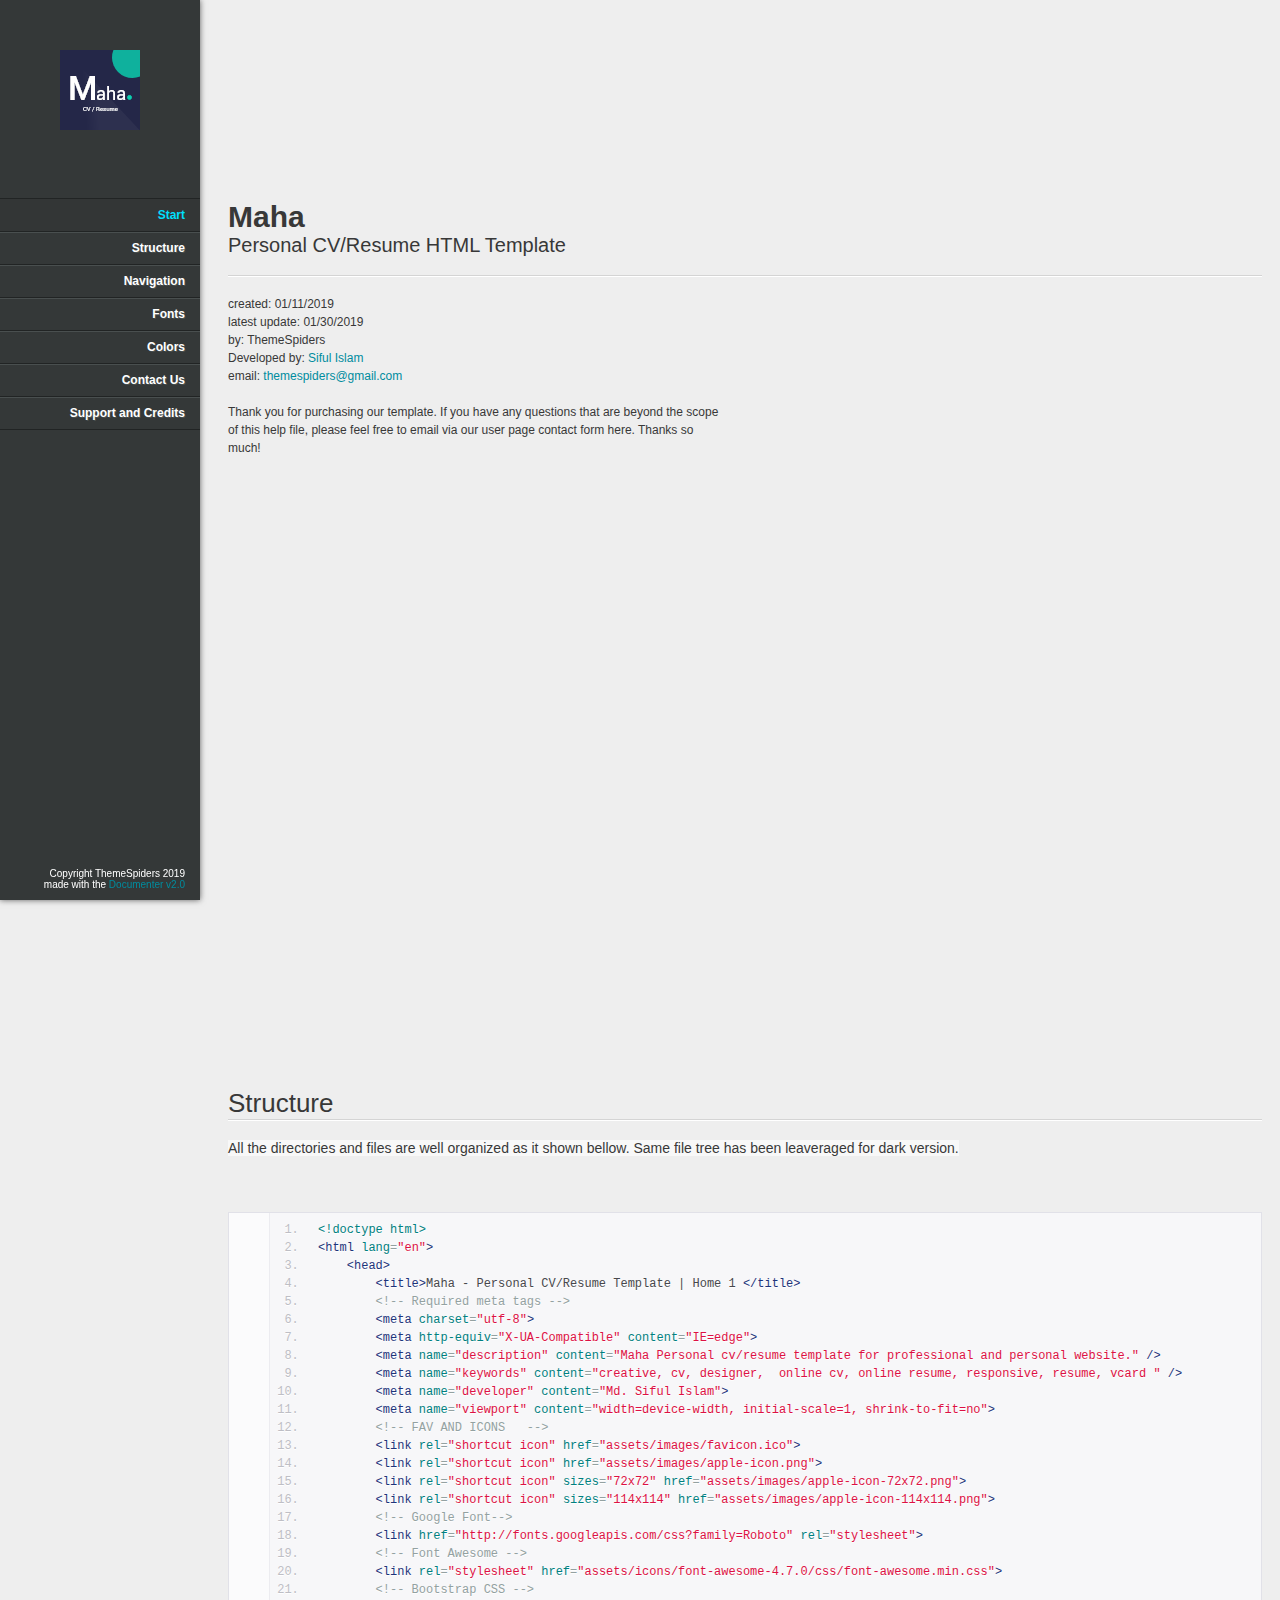
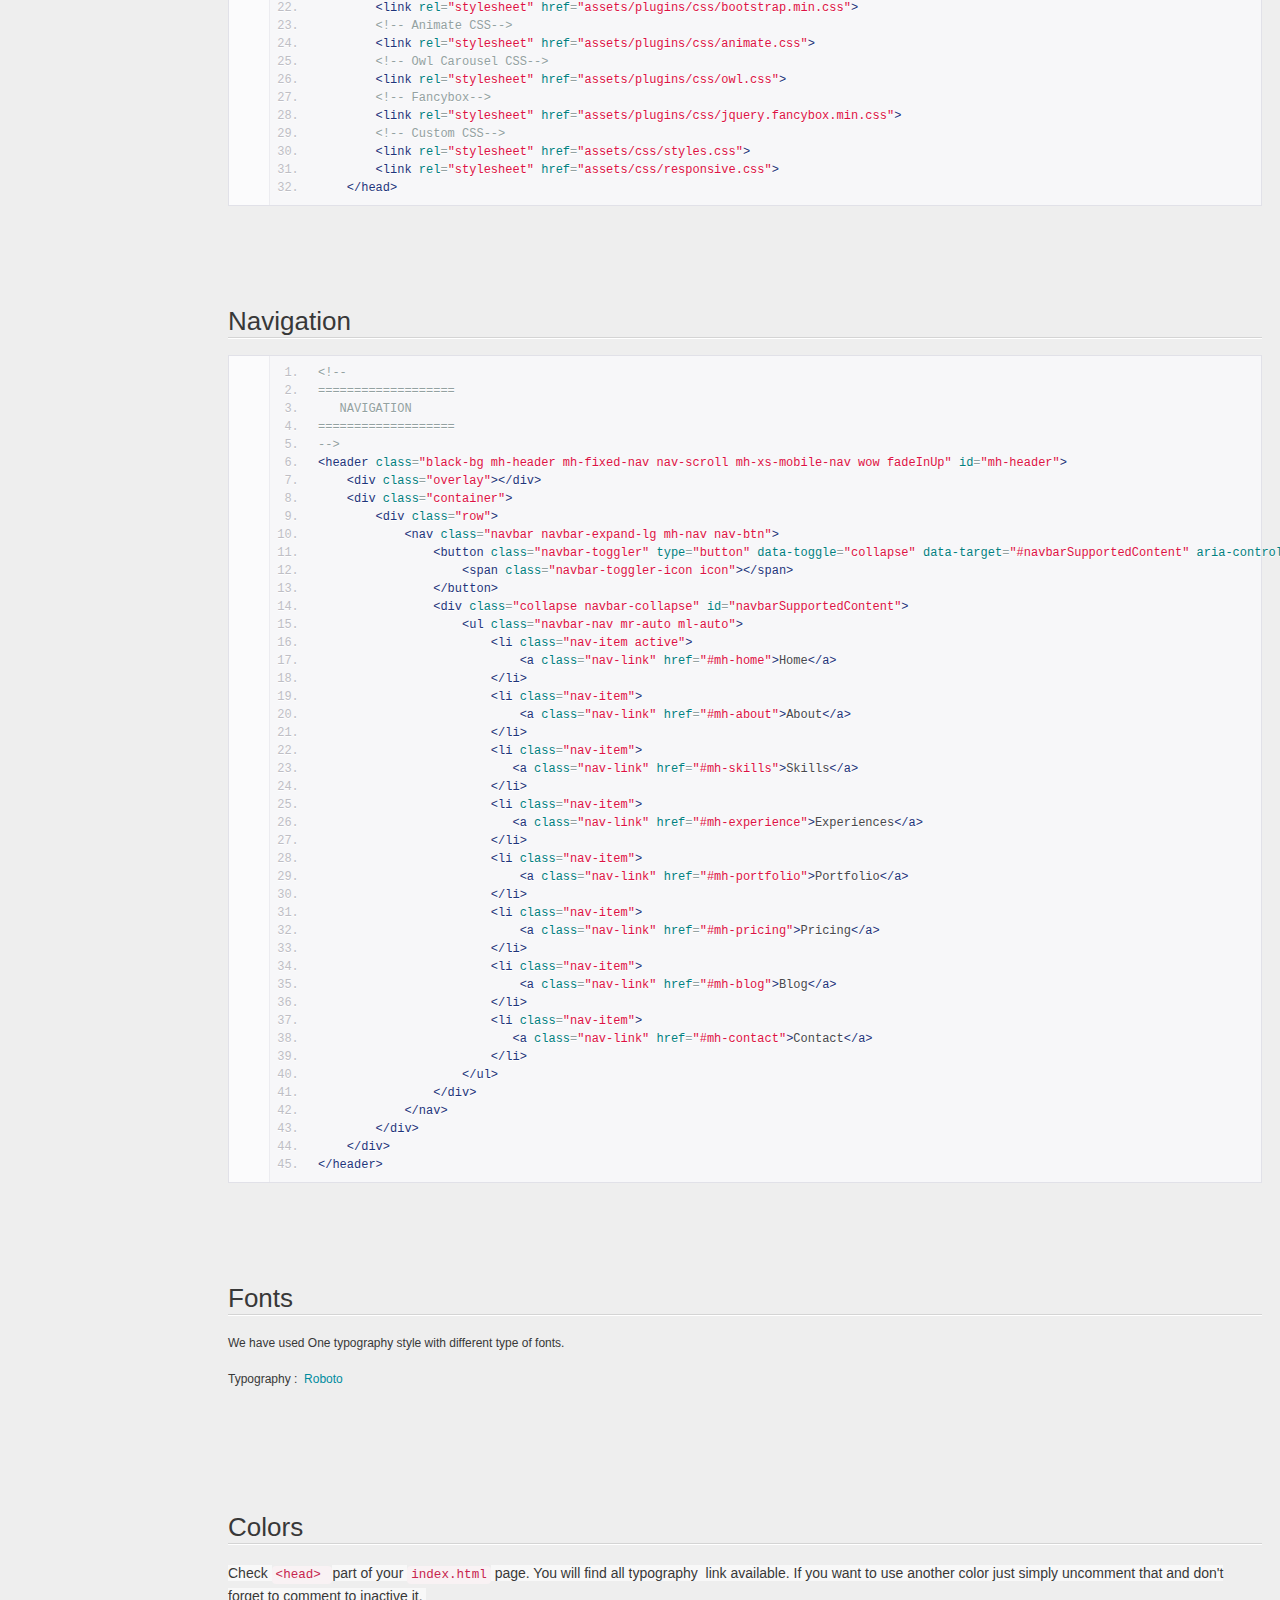
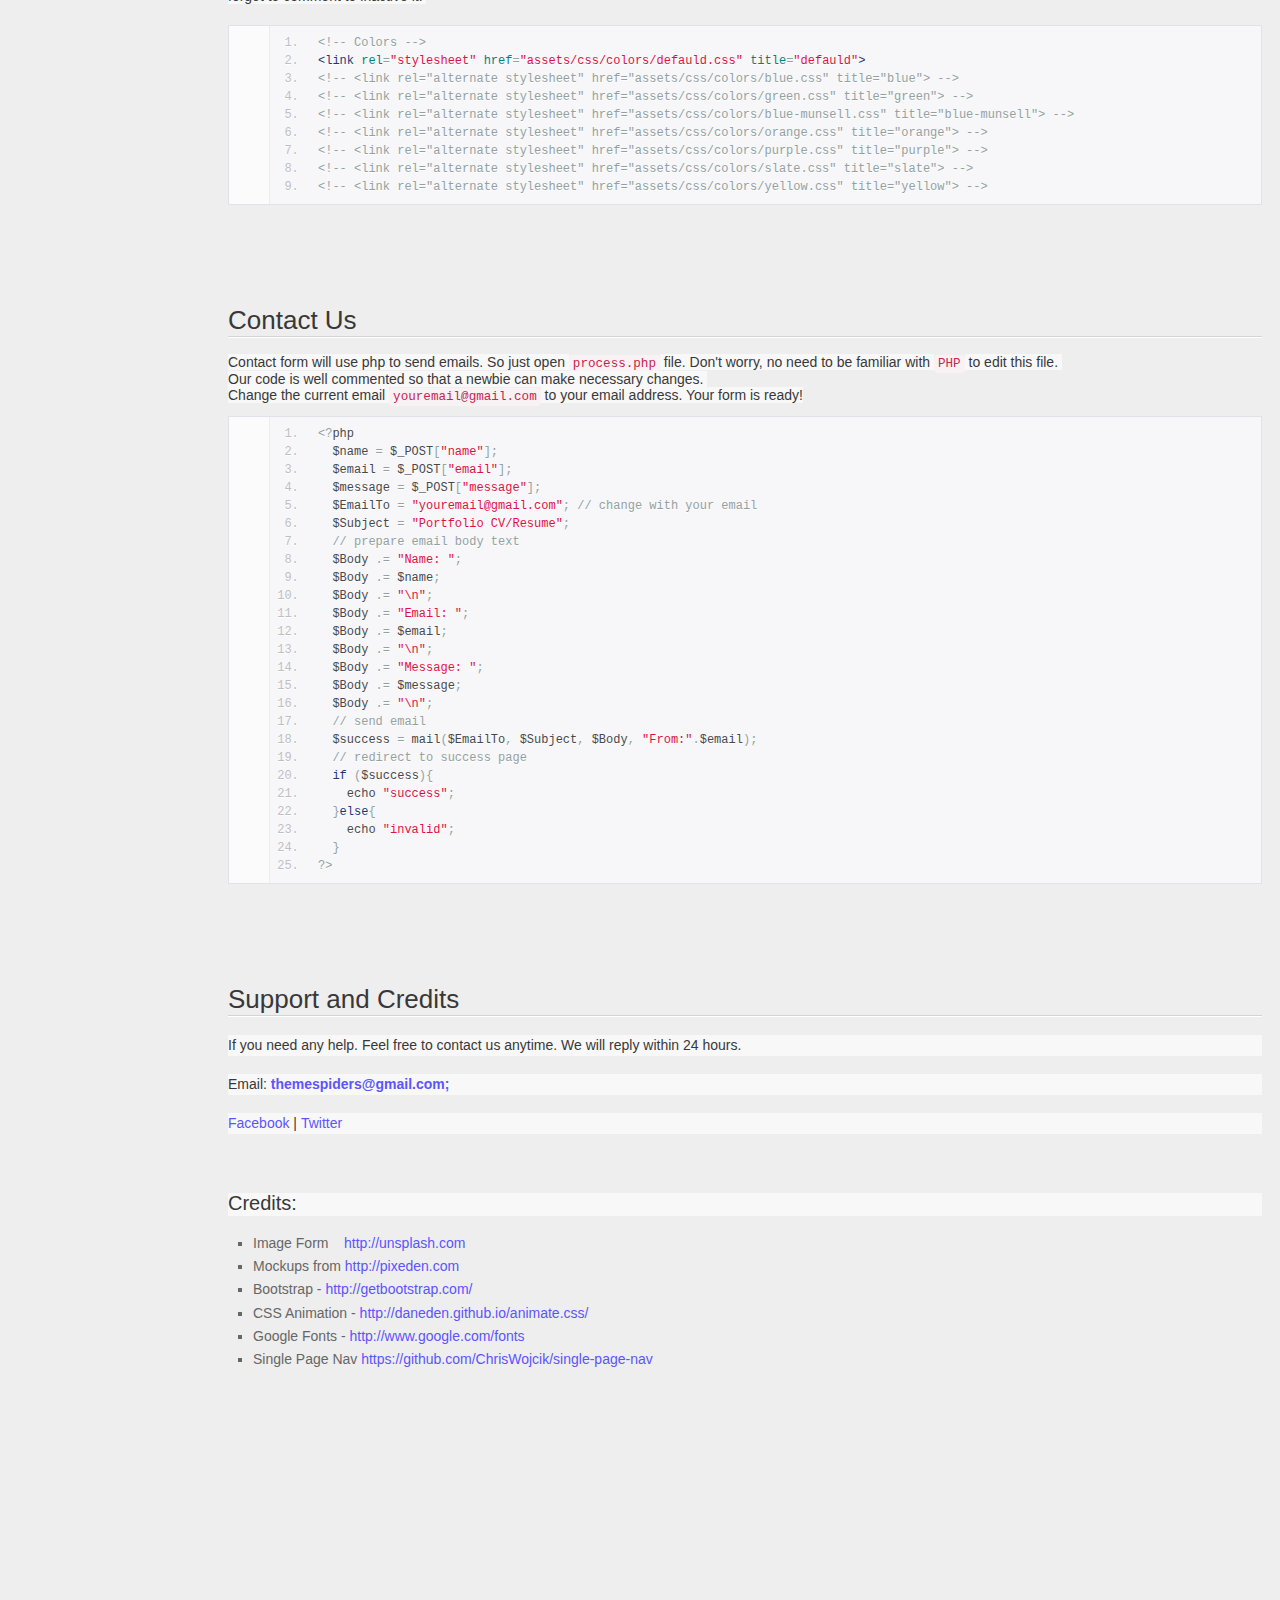
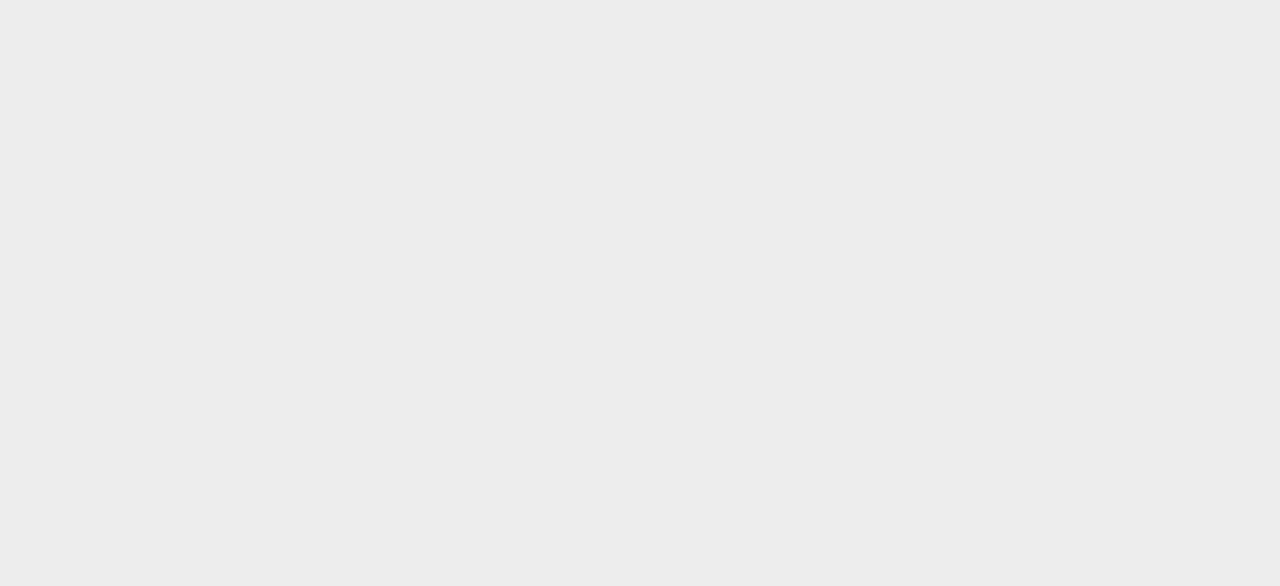
<file: cv-resume-portfolio/documentation/index.html>
<!doctype html>  
<!--[if IE 6 ]><html lang="en-us" class="ie6"> <![endif]-->
<!--[if IE 7 ]><html lang="en-us" class="ie7"> <![endif]-->
<!--[if IE 8 ]><html lang="en-us" class="ie8"> <![endif]-->
<!--[if (gt IE 7)|!(IE)]><!-->
<html lang="en-us"><!--<![endif]-->

<!-- Mirrored from cvresumetemplate.com/maha-personal-cv-resume-html-template/documentation/index.html by HTTrack Website Copier/3.x [XR&CO'2014], Sat, 07 Sep 2019 05:36:10 GMT -->
<head>
	<meta charset="utf-8">
	
	<title>Maha - Personal CV/Resume HTML Template</title>
	
    <meta name="description" content="Maha Personal cv/resume template for professional and personal website." />
    <meta name="keywords" content="creative, cv, designer,  online cv, online resume, powerful portfolio, professional, professional resume, responsive, resume, vcard " />
    <meta name="developer" content="Md. Siful Islam">
	<meta name="date" content="2019-01-30T00:00:00+01:00">	
	<link rel="stylesheet" href="assets/css/documenter_style.css" media="all">
	<link rel="stylesheet" href="assets/js/google-code-prettify/prettify.css" media="screen">
	<script src="assets/js/google-code-prettify/prettify.js"></script>	
	<script src="assets/js/jquery.js"></script>	
	<script src="assets/js/smoothscroll.js"></script>
	<script src="assets/js/jquery.easing.js"></script>
	
	<script>document.createElement('section');var duration='854',easing='swing';</script>
	<script src="assets/js/script.js"></script>
	
	<style>
		html{background-color:#EEEEEE;color:#383838;}
		::-moz-selection{background:#333636;color:#00DFFC;}
		::selection{background:#333636;color:#00DFFC;}
		#documenter_sidebar #documenter_logo{background-image:url(assets/images/image_1.png);}
		a{color:#008C9E;}
		.btn {
			border-radius:3px;
		}
		.btn-primary {
			  background-image: -moz-linear-gradient(top, #008C9E, #006673);
			  background-image: -ms-linear-gradient(top, #008C9E, #006673);
			  background-image: -webkit-gradient(linear, 0 0, 0 008C9E%, from(#343838), to(#006673));
			  background-image: -webkit-linear-gradient(top, #008C9E, #006673);
			  background-image: -o-linear-gradient(top, #008C9E, #006673);
			  background-image: linear-gradient(top, #008C9E, #006673);
			  filter: progid:DXImageTransform.Microsoft.gradient(startColorstr='#008C9E', endColorstr='#006673', GradientType=0);
			  border-color: #006673 #006673 #bfbfbf;
			  color:#FFFFFF;
		}
		.btn-primary:hover,
		.btn-primary:active,
		.btn-primary.active,
		.btn-primary.disabled,
		.btn-primary[disabled] {
		  border-color: #008C9E #008C9E #bfbfbf;
		  background-color: #006673;
		}
		hr{border-top:1px solid #D4D4D4;border-bottom:1px solid #FFFFFF;}
		#documenter_sidebar, #documenter_sidebar ul a{background-color:#343838;color:#FFFFFF;http://demo.themespiders.com/praxis-app-landing-template/assets/images/black-home-bg.jpg}
		#documenter_sidebar ul a{-webkit-text-shadow:1px 1px 0px #494F4F;-moz-text-shadow:1px 1px 0px #494F4F;text-shadow:1px 1px 0px #494F4F;}
		#documenter_sidebar ul{border-top:1px solid #212424;}
		#documenter_sidebar ul a{border-top:1px solid #494F4F;border-bottom:1px solid #212424;color:#FFFFFF;}
		#documenter_sidebar ul a:hover{background:#333636;color:#00DFFC;border-top:1px solid #333636;}
		#documenter_sidebar ul a.current{background:#333636;color:#00DFFC;border-top:1px solid #333636;}
		#documenter_copyright{display:block !important;visibility:visible !important;}
	</style>
	
</head>
<body class="documenter-project-maha-cv-resume">
	<div id="documenter_sidebar">
		<a href="#documenter_cover" id="documenter_logo"></a>
		<ul id="documenter_nav">
			<li><a class="current" href="#documenter_cover">Start</a></li>
				
			<li><a href="#structure" title="Structure">Structure</a></li>
			<li><a href="#navigation" title="Navigation">Navigation</a></li>
			<li><a href="#fonts" title="Fonts">Fonts</a></li>
			<li><a href="#colors" title="Colors">Colors</a></li>
			<li><a href="#contact_us" title="Contact Us">Contact Us</a></li>
			<li><a href="#support_and_credits" title="Support and Credits">Support and Credits</a></li>

		</ul>
		<div id="documenter_copyright">Copyright ThemeSpiders 2019<br>
		made with the <a href="http://rxa.li/documenter">Documenter v2.0</a> 
		</div>
	</div>
	<div id="documenter_content">
	<section id="documenter_cover">
	<h1>Maha</h1>
	<h2>Personal CV/Resume HTML Template</h2>
	<div id="documenter_buttons">
		
	</div>
	<hr>
	<ul>
	<li>created: 01/11/2019</li>
	<li>latest update: 01/30/2019</li>
	<li>by: ThemeSpiders</li>
	<li>Developed by: <a href="sifulislam.html">Siful Islam</a></li>
	<li><a href="#"></a></li>
	<li>email: <a href="mailto:&#116;&#104;&#101;&#109;&#101;&#115;&#112;&#105;&#100;&#101;&#114;&#115;&#64;&#103;&#109;&#97;&#105;&#108;&#46;&#99;&#111;&#109;">&#116;&#104;&#101;&#109;&#101;&#115;&#112;&#105;&#100;&#101;&#114;&#115;&#64;&#103;&#109;&#97;&#105;&#108;&#46;&#99;&#111;&#109;</a></li>
	</ul>
	<p>Thank you for purchasing our template. 
If you have any questions that are beyond the scope of this help file, please feel free to email via our user page contact form here. Thanks so much!</p>
	</section>
	
	<section id="structure">
	<div class="page-header"><h3>Structure</h3><hr class="notop"></div>
<p>
	<span style="color: rgb(56, 56, 56); font-family: Arial, verdana, arial, sans-serif; font-size: 14px; background-color: rgb(248, 248, 248);">All the directories and files are well organized as it shown bellow. Same file tree has been leaveraged for dark version.</span></p>
<p>
	&nbsp;</p>
<pre class="prettyprint lang-html linenums">
&lt;!doctype html&gt;
&lt;html lang=&quot;en&quot;&gt;
    &lt;head&gt;
        &lt;title&gt;Maha - Personal CV/Resume Template | Home 1 &lt;/title&gt;
        &lt;!-- Required meta tags --&gt;
        &lt;meta charset=&quot;utf-8&quot;&gt;
        &lt;meta http-equiv=&quot;X-UA-Compatible&quot; content=&quot;IE=edge&quot;&gt;
        &lt;meta name=&quot;description&quot; content=&quot;Maha Personal cv/resume template for professional and personal website.&quot; /&gt;
        &lt;meta name=&quot;keywords&quot; content=&quot;creative, cv, designer,  online cv, online resume, responsive, resume, vcard &quot; /&gt;
        &lt;meta name=&quot;developer&quot; content=&quot;Md. Siful Islam&quot;&gt;
        &lt;meta name=&quot;viewport&quot; content=&quot;width=device-width, initial-scale=1, shrink-to-fit=no&quot;&gt;
        &lt;!-- FAV AND ICONS   --&gt;
        &lt;link rel=&quot;shortcut icon&quot; href=&quot;assets/images/favicon.ico&quot;&gt;
        &lt;link rel=&quot;shortcut icon&quot; href=&quot;assets/images/apple-icon.png&quot;&gt;
        &lt;link rel=&quot;shortcut icon&quot; sizes=&quot;72x72&quot; href=&quot;assets/images/apple-icon-72x72.png&quot;&gt;
        &lt;link rel=&quot;shortcut icon&quot; sizes=&quot;114x114&quot; href=&quot;assets/images/apple-icon-114x114.png&quot;&gt;
        &lt;!-- Google Font--&gt;
        &lt;link href=&quot;http://fonts.googleapis.com/css?family=Roboto&quot; rel=&quot;stylesheet&quot;&gt;
        &lt;!-- Font Awesome --&gt;
        &lt;link rel=&quot;stylesheet&quot; href=&quot;assets/icons/font-awesome-4.7.0/css/font-awesome.min.css&quot;&gt;
        &lt;!-- Bootstrap CSS --&gt;
        &lt;link rel=&quot;stylesheet&quot; href=&quot;assets/plugins/css/bootstrap.min.css&quot;&gt;
        &lt;!-- Animate CSS--&gt;
        &lt;link rel=&quot;stylesheet&quot; href=&quot;assets/plugins/css/animate.css&quot;&gt;
        &lt;!-- Owl Carousel CSS--&gt;
        &lt;link rel=&quot;stylesheet&quot; href=&quot;assets/plugins/css/owl.css&quot;&gt;
        &lt;!-- Fancybox--&gt;
        &lt;link rel=&quot;stylesheet&quot; href=&quot;assets/plugins/css/jquery.fancybox.min.css&quot;&gt;
        &lt;!-- Custom CSS--&gt;
        &lt;link rel=&quot;stylesheet&quot; href=&quot;assets/css/styles.css&quot;&gt;
        &lt;link rel=&quot;stylesheet&quot; href=&quot;assets/css/responsive.css&quot;&gt;
    &lt;/head&gt;</pre>

</section>
<section id="navigation">
	<div class="page-header"><h3>Navigation</h3><hr class="notop"></div>
<pre class="prettyprint lang-html linenums">
​&lt;!--
===================
   NAVIGATION
===================
--&gt;
&lt;header class=&quot;black-bg mh-header mh-fixed-nav nav-scroll mh-xs-mobile-nav wow fadeInUp&quot; id=&quot;mh-header&quot;&gt;
    &lt;div class=&quot;overlay&quot;&gt;&lt;/div&gt;
    &lt;div class=&quot;container&quot;&gt;
        &lt;div class=&quot;row&quot;&gt;
            &lt;nav class=&quot;navbar navbar-expand-lg mh-nav nav-btn&quot;&gt;
                &lt;button class=&quot;navbar-toggler&quot; type=&quot;button&quot; data-toggle=&quot;collapse&quot; data-target=&quot;#navbarSupportedContent&quot; aria-controls=&quot;navbarSupportedContent&quot; aria-expanded=&quot;false&quot; aria-label=&quot;Toggle navigation&quot;&gt;
                    &lt;span class=&quot;navbar-toggler-icon icon&quot;&gt;&lt;/span&gt;
                &lt;/button&gt;
                &lt;div class=&quot;collapse navbar-collapse&quot; id=&quot;navbarSupportedContent&quot;&gt;
                    &lt;ul class=&quot;navbar-nav mr-auto ml-auto&quot;&gt;
                        &lt;li class=&quot;nav-item active&quot;&gt;
                            &lt;a class=&quot;nav-link&quot; href=&quot;#mh-home&quot;&gt;Home&lt;/a&gt;
                        &lt;/li&gt;
                        &lt;li class=&quot;nav-item&quot;&gt;
                            &lt;a class=&quot;nav-link&quot; href=&quot;#mh-about&quot;&gt;About&lt;/a&gt;
                        &lt;/li&gt;
                        &lt;li class=&quot;nav-item&quot;&gt;
                           &lt;a class=&quot;nav-link&quot; href=&quot;#mh-skills&quot;&gt;Skills&lt;/a&gt;
                        &lt;/li&gt;                                
                        &lt;li class=&quot;nav-item&quot;&gt;
                           &lt;a class=&quot;nav-link&quot; href=&quot;#mh-experience&quot;&gt;Experiences&lt;/a&gt;
                        &lt;/li&gt;                                
                        &lt;li class=&quot;nav-item&quot;&gt;
                            &lt;a class=&quot;nav-link&quot; href=&quot;#mh-portfolio&quot;&gt;Portfolio&lt;/a&gt;
                        &lt;/li&gt;                               
                        &lt;li class=&quot;nav-item&quot;&gt;
                            &lt;a class=&quot;nav-link&quot; href=&quot;#mh-pricing&quot;&gt;Pricing&lt;/a&gt;
                        &lt;/li&gt;
                        &lt;li class=&quot;nav-item&quot;&gt;
                            &lt;a class=&quot;nav-link&quot; href=&quot;#mh-blog&quot;&gt;Blog&lt;/a&gt;
                        &lt;/li&gt;
                        &lt;li class=&quot;nav-item&quot;&gt;
                           &lt;a class=&quot;nav-link&quot; href=&quot;#mh-contact&quot;&gt;Contact&lt;/a&gt;
                        &lt;/li&gt;
                    &lt;/ul&gt;
                &lt;/div&gt;
            &lt;/nav&gt;
        &lt;/div&gt;
    &lt;/div&gt;
&lt;/header&gt;​</pre>
</section>
<section id="fonts">
	<div class="page-header"><h3>Fonts</h3><hr class="notop"></div>
<p>
	We have used One typography style with different type of fonts.</p>
<p>
	Typography :&nbsp; <a href="https://fonts.google.com/specimen/Roboto">Roboto</a><br>
	&nbsp;</p>
</section>
<section id="colors">
	<div class="page-header"><h3>Colors</h3><hr class="notop"></div>
<p>
	<span style="margin: 0px; padding: 0px; border: 0px; outline: 0px; font-size: 14px; font-family: Arial, verdana, arial, sans-serif; vertical-align: baseline; color: rgb(56, 56, 56); line-height: 21px; background-color: rgb(248, 248, 248);">Check&nbsp;</span><code style="margin: 0px; padding: 2px 4px; border: 0px; outline: 0px; font-size: 12.6px; font-family: &quot;Courier New&quot;, Courier, monospace; vertical-align: baseline; color: rgb(199, 37, 78); border-radius: 4px; line-height: 21px; background-color: rgb(249, 242, 244);">&lt;head&gt;&nbsp;</code><span style="margin: 0px; padding: 0px; border: 0px; outline: 0px; font-size: 14px; font-family: Arial, verdana, arial, sans-serif; vertical-align: baseline; color: rgb(56, 56, 56); line-height: 21px; background-color: rgb(248, 248, 248);">part of your&nbsp;</span><code style="margin: 0px; padding: 2px 4px; border: 0px; outline: 0px; font-size: 12.6px; font-family: &quot;Courier New&quot;, Courier, monospace; vertical-align: baseline; color: rgb(199, 37, 78); border-radius: 4px; line-height: 21px; background-color: rgb(249, 242, 244);">index.html</code><span style="margin: 0px; padding: 0px; border: 0px; outline: 0px; font-size: 14px; font-family: Arial, verdana, arial, sans-serif; vertical-align: baseline; color: rgb(56, 56, 56); line-height: 21px; background-color: rgb(248, 248, 248);">&nbsp;page. You will find all t</span><span style="margin: 0px; padding: 0px; border: 0px; outline: 0px; font-size: 14px; font-family: Arial, verdana, arial, sans-serif; vertical-align: baseline; color: rgb(56, 56, 56); line-height: 21px; background-color: rgb(248, 248, 248);">ypography&nbsp;</span><span style="margin: 0px; padding: 0px; border: 0px; outline: 0px; font-size: 14px; font-family: Arial, verdana, arial, sans-serif; vertical-align: baseline; color: rgb(56, 56, 56); line-height: 21px; background-color: rgb(248, 248, 248);">&nbsp;link available.&nbsp;</span><span style="margin: 0px; padding: 0px; border: 0px; outline: 0px; font-size: 14px; font-family: Arial, verdana, arial, sans-serif; vertical-align: baseline; color: rgb(56, 56, 56); line-height: 21px; background-color: rgb(248, 248, 248);">If you want to use another color just simply uncomment that and don&#39;t forget to comment</span><span style="margin: 0px; padding: 0px; border: 0px; outline: 0px; font-size: 14px; font-family: Arial, verdana, arial, sans-serif; vertical-align: baseline; color: rgb(56, 56, 56); line-height: 21px; background-color: rgb(248, 248, 248);">&nbsp;to inactive it.&nbsp;</span></p>
<pre class="prettyprint lang-html linenums">
&lt;!-- Colors --&gt;
&lt;link rel=&quot;stylesheet&quot; href=&quot;assets/css/colors/defauld.css&quot; title=&quot;defauld&quot;&gt;
&lt;!-- &lt;link rel=&quot;alternate stylesheet&quot; href=&quot;assets/css/colors/blue.css&quot; title=&quot;blue&quot;&gt; --&gt;
&lt;!-- &lt;link rel=&quot;alternate stylesheet&quot; href=&quot;assets/css/colors/green.css&quot; title=&quot;green&quot;&gt; --&gt;
&lt;!-- &lt;link rel=&quot;alternate stylesheet&quot; href=&quot;assets/css/colors/blue-munsell.css&quot; title=&quot;blue-munsell&quot;&gt; --&gt;
&lt;!-- &lt;link rel=&quot;alternate stylesheet&quot; href=&quot;assets/css/colors/orange.css&quot; title=&quot;orange&quot;&gt; --&gt;
&lt;!-- &lt;link rel=&quot;alternate stylesheet&quot; href=&quot;assets/css/colors/purple.css&quot; title=&quot;purple&quot;&gt; --&gt;
&lt;!-- &lt;link rel=&quot;alternate stylesheet&quot; href=&quot;assets/css/colors/slate.css&quot; title=&quot;slate&quot;&gt; --&gt;
&lt;!-- &lt;link rel=&quot;alternate stylesheet&quot; href=&quot;assets/css/colors/yellow.css&quot; title=&quot;yellow&quot;&gt; --&gt;</pre>
</section>
<section id="contact_us">
	<div class="page-header"><h3>Contact Us</h3><hr class="notop"></div>
<div>
	<span style="color: rgb(56, 56, 56); font-family: Arial, verdana, arial, sans-serif; font-size: 14px; background-color: rgb(248, 248, 248);">Contact form will use php to send emails. So just open&nbsp;</span><code style="margin: 0px; padding: 2px 4px; border: 0px; outline: 0px; font-weight: inherit; font-style: inherit; font-size: 12.6px; font-family: &quot;Courier New&quot;, Courier, monospace; vertical-align: baseline; color: rgb(199, 37, 78); border-radius: 4px; background-color: rgb(249, 242, 244);">process.php</code><span style="color: rgb(56, 56, 56); font-family: Arial, verdana, arial, sans-serif; font-size: 14px; background-color: rgb(248, 248, 248);">&nbsp;file. Don&#39;t worry, no need to be familiar with&nbsp;</span><code style="margin: 0px; padding: 2px 4px; border: 0px; outline: 0px; font-weight: inherit; font-style: inherit; font-size: 12.6px; font-family: &quot;Courier New&quot;, Courier, monospace; vertical-align: baseline; color: rgb(199, 37, 78); border-radius: 4px; background-color: rgb(249, 242, 244);">PHP</code><span style="color: rgb(56, 56, 56); font-family: Arial, verdana, arial, sans-serif; font-size: 14px; background-color: rgb(248, 248, 248);">&nbsp;to edit this file.&nbsp;</span></div>
<div>
	<span style="background-color: rgb(248, 248, 248); color: rgb(56, 56, 56); font-family: Arial, verdana, arial, sans-serif; font-size: 14px;">Our code is well commented so that a newbie can make necessary changes.&nbsp;</span></div>
<div>
	<span style="color: rgb(56, 56, 56); font-family: Arial, verdana, arial, sans-serif; font-size: 14px; background-color: rgb(248, 248, 248);">Change the current email&nbsp;</span><code style="margin: 0px; padding: 2px 4px; border: 0px; outline: 0px; font-weight: inherit; font-style: inherit; font-size: 12.6px; font-family: &quot;Courier New&quot;, Courier, monospace; vertical-align: baseline; color: rgb(199, 37, 78); border-radius: 4px; background-color: rgb(249, 242, 244);">&#121;&#111;&#117;&#114;&#101;&#109;&#97;&#105;&#108;&#64;&#103;&#109;&#97;&#105;&#108;&#46;&#99;&#111;&#109;</code><span style="color: rgb(56, 56, 56); font-family: Arial, verdana, arial, sans-serif; font-size: 14px; background-color: rgb(248, 248, 248);">&nbsp;to your email address. Your form is ready!</span></div>
<pre class="prettyprint lang-php linenums">
&lt;?php
  $name = $_POST[&quot;name&quot;];
  $email = $_POST[&quot;email&quot;];
  $message = $_POST[&quot;message&quot;];
  $EmailTo = &quot;&#121;&#111;&#117;&#114;&#101;&#109;&#97;&#105;&#108;&#64;&#103;&#109;&#97;&#105;&#108;&#46;&#99;&#111;&#109;&quot;; // change with your email
  $Subject = &quot;Portfolio CV/Resume&quot;;
  // prepare email body text
  $Body .= &quot;Name: &quot;;
  $Body .= $name;
  $Body .= &quot;\n&quot;; 
  $Body .= &quot;Email: &quot;;
  $Body .= $email;
  $Body .= &quot;\n&quot;;
  $Body .= &quot;Message: &quot;;
  $Body .= $message;
  $Body .= &quot;\n&quot;;
  // send email
  $success = mail($EmailTo, $Subject, $Body, &quot;From:&quot;.$email);
  // redirect to success page
  if ($success){
    echo &quot;success&quot;;
  }else{
    echo &quot;invalid&quot;;
  } 
?&gt;</pre>
</section>
<section id="support_and_credits">
	<div class="page-header"><h3>Support and Credits</h3><hr class="notop"></div>
<p style="margin: 18px 0px; padding: 0px; border: 0px; outline: 0px; font-size: 14px; font-family: Arial, verdana, arial, sans-serif; vertical-align: baseline; line-height: 1.5em; color: rgb(56, 56, 56); background-color: rgb(248, 248, 248);">
	If you need any help. Feel free to contact us anytime. We will reply within 24 hours.</p>
<p style="margin: 18px 0px; padding: 0px; border: 0px; outline: 0px; font-size: 14px; font-family: Arial, verdana, arial, sans-serif; vertical-align: baseline; line-height: 1.5em; color: rgb(56, 56, 56); background-color: rgb(248, 248, 248);">
	Email:&nbsp;<span style="margin: 0px; padding: 0px; border: 0px; outline: 0px; font-weight: 700; font-style: inherit; font-family: inherit; vertical-align: baseline;"><a href="mailto:&#116;&#104;&#101;&#109;&#101;&#115;&#112;&#105;&#100;&#101;&#114;&#115;&#64;&#103;&#109;&#97;&#105;&#108;&#46;&#99;&#111;&#109;;?subject=envato" style="margin: 0px; padding: 0px; border: 0px; outline: 0px; font-weight: inherit; font-style: inherit; font-family: inherit; vertical-align: baseline; color: rgb(92, 84, 255); text-decoration-line: none; cursor: pointer;">&#116;&#104;&#101;&#109;&#101;&#115;&#112;&#105;&#100;&#101;&#114;&#115;&#64;&#103;&#109;&#97;&#105;&#108;&#46;&#99;&#111;&#109;;</a></span></p>
<p style="margin: 18px 0px; padding: 0px; border: 0px; outline: 0px; font-size: 14px; font-family: Arial, verdana, arial, sans-serif; vertical-align: baseline; line-height: 1.5em; color: rgb(56, 56, 56); background-color: rgb(248, 248, 248);">
	<a href="https://www.facebook.com/siful.bd" style="margin: 0px; padding: 0px; border: 0px; outline: 0px; font-weight: inherit; font-style: inherit; font-family: inherit; vertical-align: baseline; color: rgb(92, 84, 255); text-decoration-line: none; cursor: pointer;">Facebook</a>&nbsp;|&nbsp;<a href="https://twitter.com/getsiful" style="margin: 0px; padding: 0px; border: 0px; outline: 0px; font-weight: inherit; font-style: inherit; font-family: inherit; vertical-align: baseline; color: rgb(92, 84, 255); text-decoration-line: none; cursor: pointer;">Twitter</a></p>
<h4 id="support_and_credits__nbsp">&nbsp;</h4>
<p style="margin: 18px 0px; padding: 0px; border: 0px; outline: 0px; font-size: 14px; font-family: Arial, verdana, arial, sans-serif; vertical-align: baseline; line-height: 1.5em; color: rgb(56, 56, 56); background-color: rgb(248, 248, 248);">
	<span style="margin: 0px; padding: 0px; border: 0px; outline: 0px; font-weight: inherit; font-style: inherit; font-size: 20px; font-family: inherit; vertical-align: baseline;">Credits:</span></p>
<ul style="margin: 0px 0px 18px 25px; padding-right: 0px; padding-left: 0px; border: 0px; outline: 0px; font-size: 13px; font-family: &quot;Helvetica Neue&quot;, Helvetica, Arial, sans-serif; vertical-align: baseline; line-height: 1; color: rgb(64, 64, 64); background-color: rgb(238, 238, 238);">
	<li style="margin: 0px 0px 5px; padding: 0px; border: 0px; outline: 0px; font-weight: inherit; font-style: inherit; font-size: 14px; font-family: inherit; vertical-align: baseline; list-style: square; line-height: 18.2px; color: rgb(102, 102, 102);">
		<div style="margin: 0px; padding: 0px; border: 0px; outline: 0px; font-weight: inherit; font-style: inherit; font-family: inherit; vertical-align: baseline;">
			<span style="font-family: inherit; font-style: inherit; font-weight: inherit; margin: 0px; padding: 0px; border: 0px; outline: 0px; vertical-align: baseline; line-height: 18.2px;">Image Form&nbsp;</span><span style="font-family: inherit; font-style: inherit; font-weight: inherit; margin: 0px; padding: 0px; border: 0px; outline: 0px; vertical-align: baseline; line-height: 18.2px;">&nbsp;</span><span style="font-family: inherit; font-style: inherit; font-weight: inherit; margin: 0px; padding: 0px; border: 0px; outline: 0px; vertical-align: baseline; line-height: 18.2px;">&nbsp;&nbsp;</span><a href="https://wrapbootstrap.com/out?u=http%3A%2F%2Funsplash.com" style="font-family: inherit; font-style: inherit; font-weight: inherit; margin: 0px; padding: 0px; border: 0px; outline: 0px; vertical-align: baseline; color: rgb(92, 84, 255); text-decoration-line: none; cursor: pointer; line-height: inherit;" target="_blank">http://unsplash.com</a></div>
	</li>
	<li style="margin: 0px 0px 5px; padding: 0px; border: 0px; outline: 0px; font-weight: inherit; font-style: inherit; font-size: 14px; font-family: inherit; vertical-align: baseline; list-style: square; line-height: 18.2px; color: rgb(102, 102, 102);">
		<span style="margin: 0px; padding: 0px; border: 0px; outline: 0px; font-weight: inherit; font-style: inherit; font-family: inherit; vertical-align: baseline; line-height: 18.2px;">Mockups from&nbsp;</span><a href="https://wrapbootstrap.com/out?u=http%3A%2F%2Fpixeden.com" style="margin: 0px; padding: 0px; border: 0px; outline: 0px; font-weight: inherit; font-style: inherit; font-family: inherit; vertical-align: baseline; color: rgb(92, 84, 255); text-decoration-line: none; cursor: pointer; line-height: inherit;" target="_blank">http://pixeden.com</a></li>
	<li style="margin: 0px 0px 5px; padding: 0px; border: 0px; outline: 0px; font-weight: inherit; font-style: inherit; font-size: 14px; font-family: inherit; vertical-align: baseline; list-style: square; line-height: 18.2px; color: rgb(102, 102, 102);">
		Bootstrap -&nbsp;<a href="http://getbootstrap.com/" style="margin: 0px; padding: 0px; border: 0px; outline: 0px; font-weight: inherit; font-style: inherit; font-family: inherit; vertical-align: baseline; color: rgb(92, 84, 255); text-decoration-line: none; cursor: pointer; line-height: inherit;" target="_blank">http://getbootstrap.com/</a></li>
	<li style="margin: 0px 0px 5px; padding: 0px; border: 0px; outline: 0px; font-weight: inherit; font-style: inherit; font-size: 14px; font-family: inherit; vertical-align: baseline; list-style: square; line-height: 18.2px; color: rgb(102, 102, 102);">
		CSS Animation -&nbsp;<a href="https://wrapbootstrap.com/out?u=http%3A%2F%2Fdaneden.github.io%2Fanimate.css%2F" style="margin: 0px; padding: 0px; border: 0px; outline: 0px; font-weight: inherit; font-style: inherit; font-family: inherit; vertical-align: baseline; color: rgb(92, 84, 255); text-decoration-line: none; cursor: pointer; line-height: inherit;" target="_blank">http://daneden.github.io/animate.css/</a></li>
	<li style="margin: 0px 0px 5px; padding: 0px; border: 0px; outline: 0px; font-weight: inherit; font-style: inherit; font-size: 14px; font-family: inherit; vertical-align: baseline; list-style: square; line-height: 18.2px; color: rgb(102, 102, 102);">
		Google Fonts -&nbsp;<a href="https://wrapbootstrap.com/out?u=http%3A%2F%2Fwww.google.com%2Ffonts" style="margin: 0px; padding: 0px; border: 0px; outline: 0px; font-weight: inherit; font-style: inherit; font-family: inherit; vertical-align: baseline; color: rgb(92, 84, 255); text-decoration-line: none; cursor: pointer; line-height: inherit;" target="_blank">http://www.google.com/fonts</a></li>
	<li style="margin: 0px 0px 5px; padding: 0px; border: 0px; outline: 0px; font-weight: inherit; font-style: inherit; font-size: 14px; font-family: inherit; vertical-align: baseline; list-style: square; line-height: 18.2px; color: rgb(102, 102, 102);">
		Single Page Nav&nbsp;<a href="https://github.com/ChrisWojcik/single-page-nav" style="margin: 0px; padding: 0px; border: 0px; outline: 0px; font-weight: inherit; font-style: inherit; font-family: inherit; vertical-align: baseline; color: rgb(92, 84, 255); text-decoration-line: none; cursor: pointer; line-height: inherit;" target="_blank">https://github.com/ChrisWojcik/single-page-nav</a></li>
</ul>
</section>

	</div>
</body>

<!-- Mirrored from cvresumetemplate.com/maha-personal-cv-resume-html-template/documentation/index.html by HTTrack Website Copier/3.x [XR&CO'2014], Sat, 07 Sep 2019 05:36:14 GMT -->
</html>
</file>
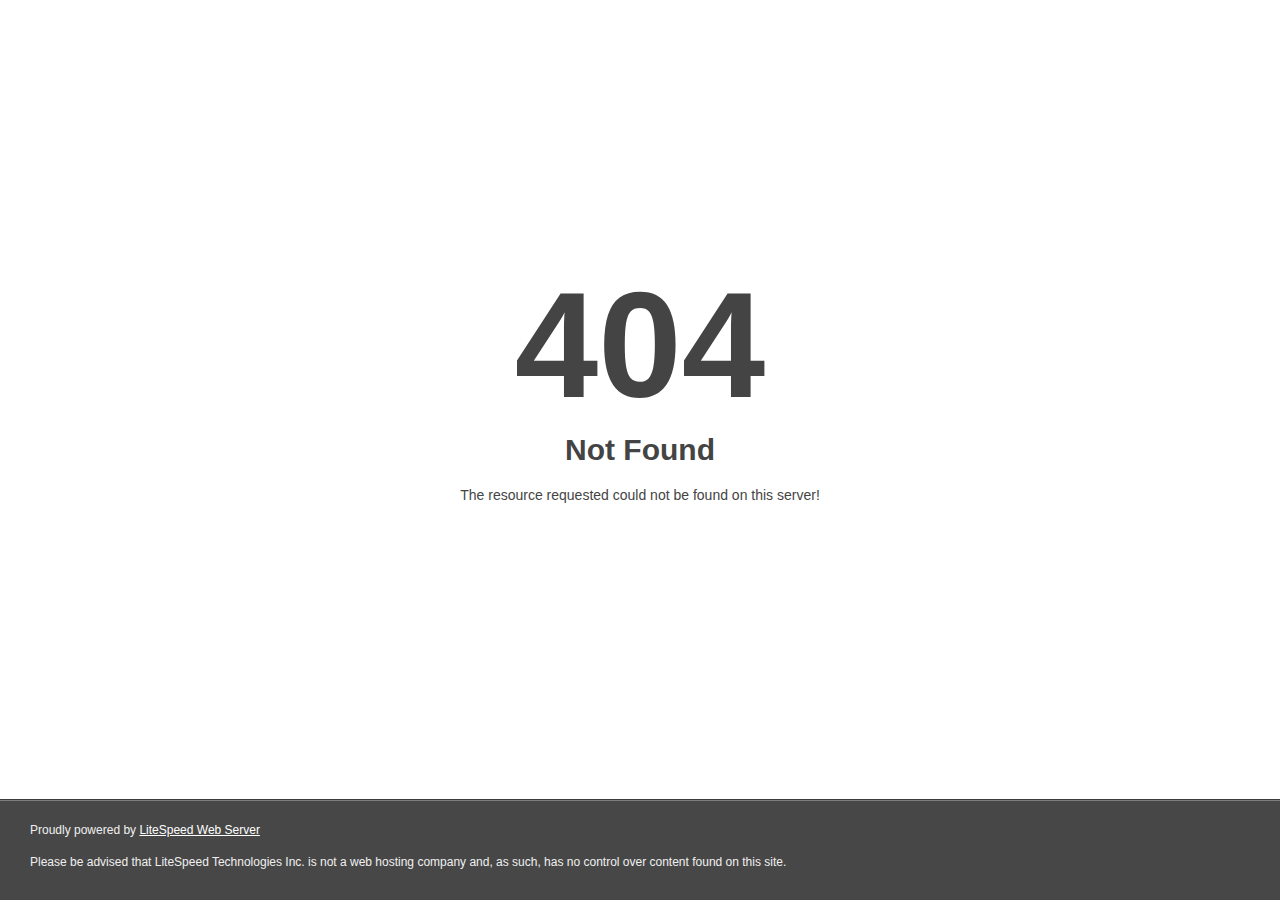
<file: cv-resume-portfolio/documentation/sifulislam.html>
<!DOCTYPE html>
<html style="height:100%">
<head>
<meta name="viewport" content="width=device-width, initial-scale=1, shrink-to-fit=no">
<title> 404 Not Found
</title></head>
<body style="color: #444; margin:0;font: normal 14px/20px Arial, Helvetica, sans-serif; height:100%; background-color: #fff;">
<div style="height:auto; min-height:100%; ">     <div style="text-align: center; width:800px; margin-left: -400px; position:absolute; top: 30%; left:50%;">
        <h1 style="margin:0; font-size:150px; line-height:150px; font-weight:bold;">404</h1>
<h2 style="margin-top:20px;font-size: 30px;">Not Found
</h2>
<p>The resource requested could not be found on this server!</p>
</div></div><div style="color:#f0f0f0; font-size:12px;margin:auto;padding:0px 30px 0px 30px;position:relative;clear:both;height:100px;margin-top:-101px;background-color:#474747;border-top: 1px solid rgba(0,0,0,0.15);box-shadow: 0 1px 0 rgba(255, 255, 255, 0.3) inset;">
<br>Proudly powered by  <a style="color:#fff;" href="http://www.litespeedtech.com/error-page">LiteSpeed Web Server</a><p>Please be advised that LiteSpeed Technologies Inc. is not a web hosting company and, as such, has no control over content found on this site.</p></div></body></html>
</file>
<file: cv-resume-portfolio/documentation/assets/css/documenter_style.css>
/*!
 * Documenter 2.0
 * http://rxa.li/documenter
 *
 * Copyright 2011, Xaver Birsak
 * http://revaxarts.com
 *
 */
html,body,div,span,applet,object,iframe,h1,h2,h3,h4,h5,h6,p,blockquote,a,abbr,acronym,address,big,cite,code,del,dfn,em,font,img,ins,kbd,q,s,samp,small,strike,strong,sub,sup,tt,var,dl,dt,dd,ol,ul,li,fieldset,form,label,legend,table,caption,tbody,tfoot,thead,tr,th,td{
	margin:0;
	padding:0;
	border:0;
	outline:0;
	font-weight:inherit;
	font-style:inherit;
	font-size:100%;
	font-family:inherit;
	vertical-align:baseline;
}
html { 
	font-size:101%;
	font-family:Arial,verdana,arial,sans-serif;
	font-size:12px;
	-webkit-text-size-adjust:none;
	color:#6F6F6F;
	background-color:#efefef;
}
body{
	min-height:100%;
	height:auto;
	width:100%;
}
footer, header, section {
	display:block;
}
a{ color:#6F6F6F; text-decoration:none; cursor:pointer; }
a:hover { text-decoration:underline }
p, ul, ol{
	margin:18px 0;
	line-height:1.5em;
}
li{
	list-style:none;
}
li.placeholder{
	height:70px;
	width:100%;
	font-size:16px;
}
hr { 
	display:block;
	height:0px;
	line-height:0px;
	border:0;
	border-top:1px solid #ddd;
	border-bottom:1px solid #aaa;
	margin:16px 0;
	padding:0;
	clear:both;
	float:none;
}
hr.notop{
	margin-top:0;
}
strong{
	font-weight:700;
}
#documenter_buttons{
	position:absolute;
	right:10px;
	margin-top:-30px;
}
.btn{
	cursor:pointer;
	width:auto;
	padding:7px 7px 8px;
	border-radius:3px;
	border:1px solid #ccc;
}
.btn:hover{
	border:1px solid #B1B4B0;
	box-shadow:0px 2px 2px rgba(0,0,0,0.1);
	-moz-box-shadow:0px 2px 2px rgba(0,0,0,0.1);
	-webkit-box-shadow:0px 2px 2px rgba(0,0,0,0.1);
	text-decoration:none;
}
.btn:active{
	border:1px solid #B1B4B0;
	box-shadow:inset 0px 2px 2px rgba(0,0,0,0.1);
	-moz-box-shadow:inset 0px 2px 2px rgba(0,0,0,0.1);
	-webkit-box-shadow:inset 0px 2px 2px rgba(0,0,0,0.1);
	background-color:#eee;
}

#documenter_content{
	position:absolute;
	right:18px;
	left:218px;
	padding-left:10px;
	padding-bottom:800px;
	min-height:100%;
	height:auto;
	z-index:1;
}
#documenter_sidebar{
	-moz-box-shadow:0 0 6px rgba(3,3,3,0.6);
	-webkit-box-shadow:0 0 6px rgba(3,3,3,0.6);
	box-shadow:0 0 6px rgba(3,3,3,0.6);
	position:fixed;
	left:0;
	width:200px;
	height:100%;
	min-height:100%;
	z-index:100;
}
#documenter_sidebar a{
	position:relative;
	z-index:100;
}
img{
	border:0;
}
#documenter_copyright{
	position:absolute;
	bottom:10px;
	font-size:10px;
	right:15px;
	width:200px;
	text-align:right;
	z-index:1
}
noscript{
	display:block;
	position:absolute;
	top:238px;
	margin:0 auto;
	width:800px;
	bottom:0;
	z-index:20;
}
noscript p{
	width:800px;
	font-size:20px;
	padding-top:20px;
	margin:0 auto;
	color:#4D4D4D;
}
.small{
	font-size:10px;
	letter-spacing:0;
}

/*----------------------------------------------------------------------*/
/* Sidebar
/*----------------------------------------------------------------------*/

#documenter_sidebar #documenter_logo{
	display:block;
	height:20%;
	max-height:200px;
	min-height:70px;
	width:200px;
	background-position:center center;
	background-repeat:no-repeat;
}
#documenter_sidebar ul{
	font-size:12px;
	font-weight:700;
	min-height:150px;
	height:75%;
	overflow:auto;
}

#documenter_sidebar ul li{
	text-align:right;
	padding:0;
}
#documenter_sidebar ul a{
	display:block;
	border-top:1px solid #ddd;
	border-bottom:1px solid #aaa;
	padding:6px 15px 7px 0;
	text-align:right;
}
#documenter_sidebar ul a:hover,#documenter_sidebar ul a.current{
	-webkit-text-shadow:none;
	-moz-text-shadow:none;
	text-shadow:none;
	text-decoration:none;
}
#documenter_sidebar ul li ul{
	border-top:0;
	font-size:10px;
	min-height:10px;
	height:auto;
	overflow:auto;
	margin:0;
	display:none;
}
#documenter_sidebar ul li ul li a{
	display:block;
	padding:4px 15px 5px 0;
	text-align:right;
}

/*----------------------------------------------------------------------*/
/* Content
/*----------------------------------------------------------------------*/

#documenter_cover{
	position:relative;
	height:800px;
	padding-top:200px !important;
}
#documenter_cover li{
	list-style:none !important;
	margin-left:0 !important;
}
#documenter_cover p{
	width:500px;
}
#documenter_content section{
	padding-top:70px;
}
#documenter_content h1{
	font-size:30px;
	font-weight:700;
}
#documenter_content h2{
	font-size:20px;
	margin-bottom:18px;
	font-weight:100;
}
#documenter_content h3{
	font-size:26px;
	margin:18px 0 0;
	font-weight:100;
}
#documenter_content h4{
	font-size:20px;
	margin:18px 0;
	font-weight:100;
}
#documenter_content h5{
	font-size:16px;
	margin:18px 0;
	font-weight:100;
}
#documenter_content h6{
	font-size:14px;
	margin:18px 0;
	font-weight:100;
}
#documenter_content p{
	margin:18px 0;
}
#documenter_content ol li{
	list-style:decimal;
	margin-left:36px;
}
#documenter_content ul li{
	list-style:square;
	margin-left:36px;
}
#documenter_content dl{
}
#documenter_content dl dt{
	padding-top:12px;
	font-weight:700;
	font-size:14px;
}
#documenter_content dl dd{
	padding-top:3px;
	margin-left:18px;
}
#documenter_content table{
	border-collapse:collapse;
}
#documenter_content table th{
	font-weight:700;
}
#documenter_content table th, #documenter_content table td{
	padding:3px;
	text-align:left;
}
#documenter_content code{
	font-family:"Courier New", Courier, monospace;
	font-size:12px;
}
#documenter_content .warning{
	padding:10px 10px 10px 30px;
	border:1px solid #D5D458;
	background-color:#F0FEB1;
	background-image:url(img/warning.png);
	background-repeat:no-repeat;
	background-position: 8px 11px;
}
#documenter_content .info{
	padding:10px 10px 10px 30px;
	border:1px solid #6AB3FF;
	background-color:#A3D0FF;
	background-image:url(img/info.png);
	background-repeat:no-repeat;
	background-position: 8px 11px;
}
#documenter_content div.alert {
  padding: 8px 35px 8px 14px;
  text-shadow: 0 1px 0 rgba(255, 255, 255, 0.5);
  background-color: #fcf8e3;
  border: 1px solid #fbeed5;
  -webkit-border-radius: 4px;
  -moz-border-radius: 4px;
  border-radius: 4px;
}
#documenter_content div.alert-success,#documenter_content  div.alert-success div.alert-heading {
  color: #468847;
}
#documenter_content div.alert-danger,#documenter_content  div.alert-error {
  background-color: #f2dede;
  border-color: #eed3d7;
}
#documenter_content div.alert-danger,
#documenter_content div.alert-error,
#documenter_content div.alert-danger div.alert-heading,
#documenter_content div.alert-error div.alert-heading {
  color: #b94a48;
}
#documenter_content div.alert-info {
  background-color: #d9edf7;
  border-color: #bce8f1;
}
#documenter_content div.alert-info,#documenter_content  div.alert-info div.alert-heading {
  color: #3a87ad;
}
#documenter_content div.alert-block {
  padding-top: 14px;
  padding-bottom: 14px;
}
#documenter_content div.alert-block > p,#documenter_content  div.alert-block > ul {
  margin-bottom: 0;
}
#documenter_content div.alert-block p + p {
  margin-top: 5px;
}





/*----------------------------------------------------------------------*/
/* Print Styles
/*----------------------------------------------------------------------*/

@media print {
	 * { background: transparent !important; color: black !important; text-shadow: none !important; filter:none !important;
	-ms-filter: none !important; } /* Black prints faster: sanbeiji.com/archives/953 */
	a, a:visited { color: #444 !important; text-decoration: underline; }
	a[href]:after { content: " (" attr(href) ")"; }
	abbr[title]:after { content: " (" attr(title) ")"; }
	.ir a:after, a[href^="javascript:"]:after, a[href^="#"]:after { content: ""; }  /* Don't show links for images, or javascript/internal links */
	pre, blockquote { border: 1px solid #999; page-break-inside: avoid; }
	thead { display: table-header-group; } /* css-discuss.incutio.com/wiki/Printing_Tables */
	tr, img { page-break-inside: avoid; }
	@page { margin: 0.5cm; }
	p, h2, h3 { orphans: 3; widows: 3; }
	h2, h3{ page-break-after: avoid; }
	hr { border-top:1px solid #000 !important;border-bottom:0 !important; }
	
	#documenter_sidebar{
		-moz-box-shadow:none;
		-webkit-box-shadow:none;
		box-shadow:none;
		position:absolute;
		left:10px;
		top:0;
		width:100%;
		margin-top:500px;
	}
	#documenter_sidebar ul:before { content: "Table of Contents"; }
	
	#documenter_sidebar ul{
		border:0 !important;
	}
	#documenter_sidebar ul li{
		border:0 !important;
		text-align:left;
	}
	#documenter_sidebar ul li a{
		border:0 !important;
		text-align:left;
		padding:4px;
	}
	#documenter_sidebar ul li a:hover{
		border:0 !important;
	}
	#documenter_sidebar #documenter_logo{
		display:none;
	}
	#documenter_sidebar #documenter_copyright{
		display:none;
	}
	#documenter_content{
		left:10px;
	}
	#documenter_cover{
		margin-bottom:300px;
	}
	#documenter_content .warning{
		background-image:url(img/warning.png) !important;
		background-repeat:no-repeat !important;
		background-position: 8px 11px !important;
	}
	#documenter_content .info{
		background-image:url(img/info.png) !important;
		background-repeat:no-repeat !important;
		background-position: 8px 11px !important;
	}
}
</file>
<file: cv-resume-portfolio/documentation/assets/js/google-code-prettify/prettify.css>
.com { color: #93a1a1; }
.lit { color: #195f91; }
.pun, .opn, .clo { color: #93a1a1; }
.fun { color: #dc322f; }
.str, .atv { color: #D14; }
.kwd, .linenums .tag { color: #1e347b; }
.typ, .atn, .dec, .var { color: teal; }
.pln { color: #48484c; }

.prettyprint {
  padding: 8px;
  background-color: #f7f7f9;
  border: 1px solid #e1e1e8;
}
.prettyprint.linenums {
  -webkit-box-shadow: inset 40px 0 0 #fbfbfc, inset 41px 0 0 #ececf0;
     -moz-box-shadow: inset 40px 0 0 #fbfbfc, inset 41px 0 0 #ececf0;
          box-shadow: inset 40px 0 0 #fbfbfc, inset 41px 0 0 #ececf0;
}

/* Specify class=linenums on a pre to get line numbering */
ol.linenums {
  margin: 0 0 0 33px; /* IE indents via margin-left */
} 
ol.linenums li {
  padding-left: 12px;
  color: #bebec5;
  line-height: 18px;
  text-shadow: 0 1px 0 #fff;
}
</file>
